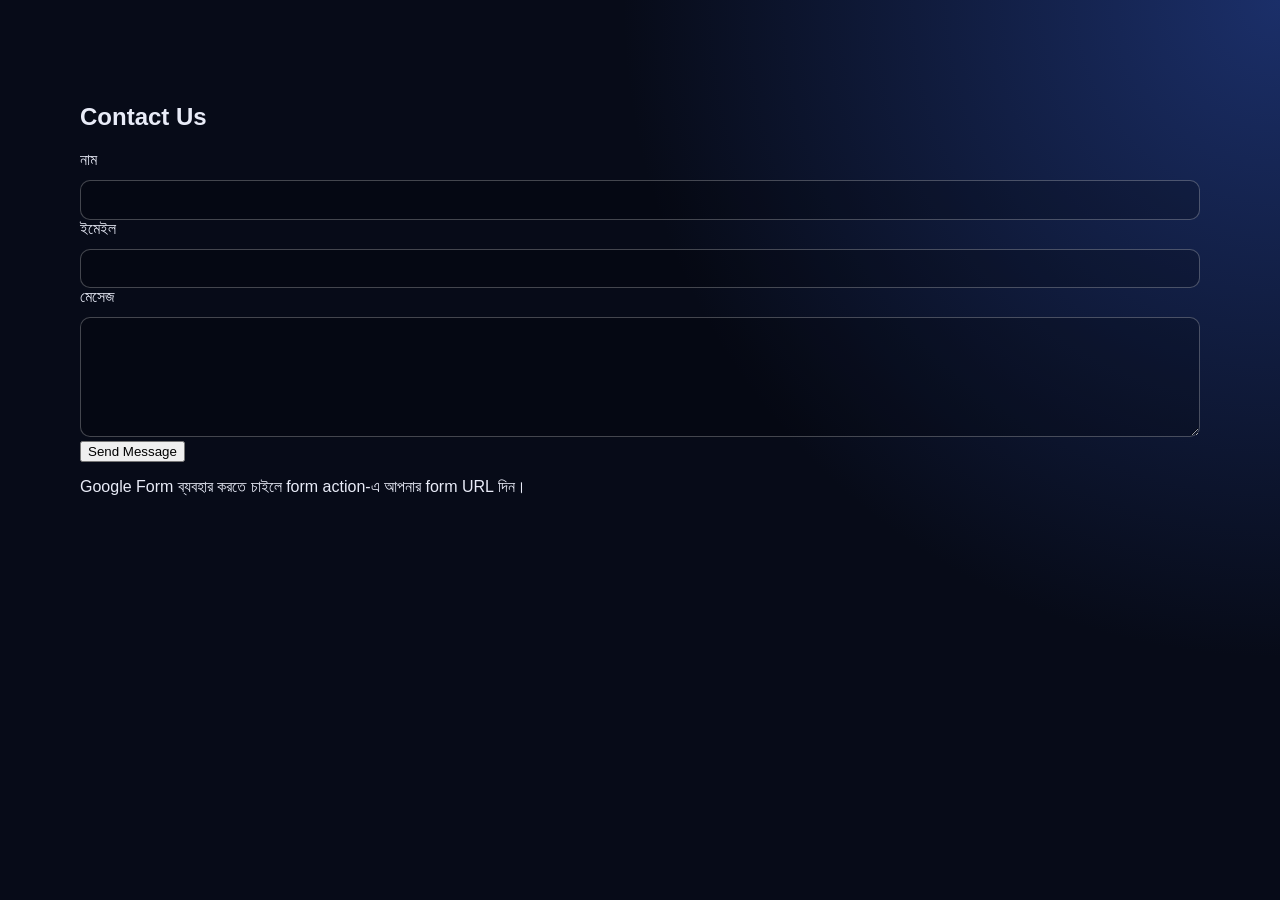
<file: pages/contact.html>
<!DOCTYPE html>
<html lang="bn">
  <head>
    <meta charset="UTF-8" />
    <meta name="viewport" content="width=device-width, initial-scale=1.0" />
    <title>Contact | Elite Sports Club</title>
    <link rel="stylesheet" href="../assets/css/style.css" />
  </head>
  <body>
    <!-- কন্টাক্ট ফর্ম: JS validation + Netlify compatible attributes -->
    <main class="container section">
      <h2>Contact Us</h2>
      <form
        id="contactForm"
        class="card"
        name="contact"
        method="POST"
        data-netlify="true"
      >
        <input type="hidden" name="form-name" value="contact" />
        <div class="field"><label>নাম</label><input id="name" name="name" type="text" required /></div>
        <div class="field"><label>ইমেইল</label><input id="email" name="email" type="email" required /></div>
        <div class="field"><label>মেসেজ</label><textarea id="message" name="message" required></textarea></div>
        <button type="submit" class="btn">Send Message</button>
        <p id="contactMsg"></p>
      </form>
      <p class="note">Google Form ব্যবহার করতে চাইলে form action-এ আপনার form URL দিন।</p>
    </main>
    <script src="../assets/js/script.js"></script>
  </body>
</html>
</file>
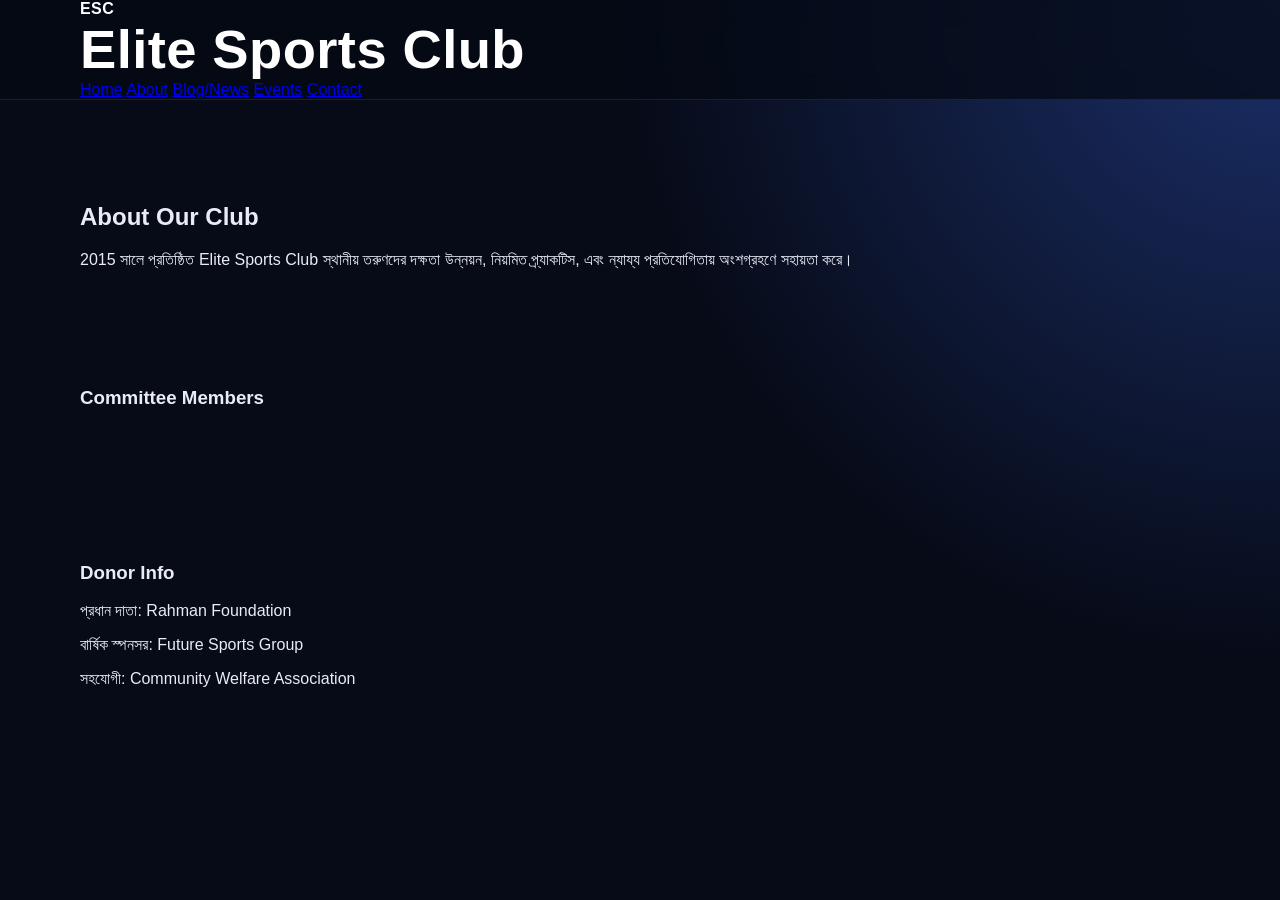
<file: pages/about/about.html>
<!DOCTYPE html>
<html lang="bn">
  <head>
    <meta charset="UTF-8" />
    <meta name="viewport" content="width=device-width, initial-scale=1.0" />
    <title>About | Elite Sports Club</title>
    <link rel="stylesheet" href="../../assets/css/style.css" />
  </head>
  <body>
    <!-- সম্পর্কে পেইজ: ক্লাবের ইতিহাস, ভিশন, মিশন -->
    <header class="site-header glass">
      <div class="container header-wrap">
        <a class="brand" href="../../index.html"><div class="logo">ESC</div><h1>Elite Sports Club</h1></a>
        <nav class="nav-links show">
          <a href="../../index.html">Home</a>
          <a class="active" href="about.html">About</a>
          <a href="../blogs/blogs.html">Blog/News</a>
          <a href="../events/events.html">Events</a>
          <a href="../contact.html">Contact</a>
        </nav>
      </div>
    </header>

    <main class="container section">
      <h2>About Our Club</h2>
      <p>
        2015 সালে প্রতিষ্ঠিত Elite Sports Club স্থানীয় তরুণদের দক্ষতা উন্নয়ন,
        নিয়মিত প্র্যাকটিস, এবং ন্যায্য প্রতিযোগিতায় অংশগ্রহণে সহায়তা করে।
      </p>

      <!-- সাবমেনু: কমিটি সদস্য তথ্য -->
      <section class="section">
        <div class="section-title-row"><h3>Committee Members</h3></div>
        <div id="memberList" class="card-grid"></div>
      </section>

      <!-- সাবমেনু: দাতা তথ্য -->
      <section class="section">
        <div class="section-title-row"><h3>Donor Info</h3></div>
        <div class="card">
          <p>প্রধান দাতা: Rahman Foundation</p>
          <p>বার্ষিক স্পনসর: Future Sports Group</p>
          <p>সহযোগী: Community Welfare Association</p>
        </div>
      </section>
    </main>

    <script src="../../assets/js/script.js"></script>
  </body>
</html>
</file>
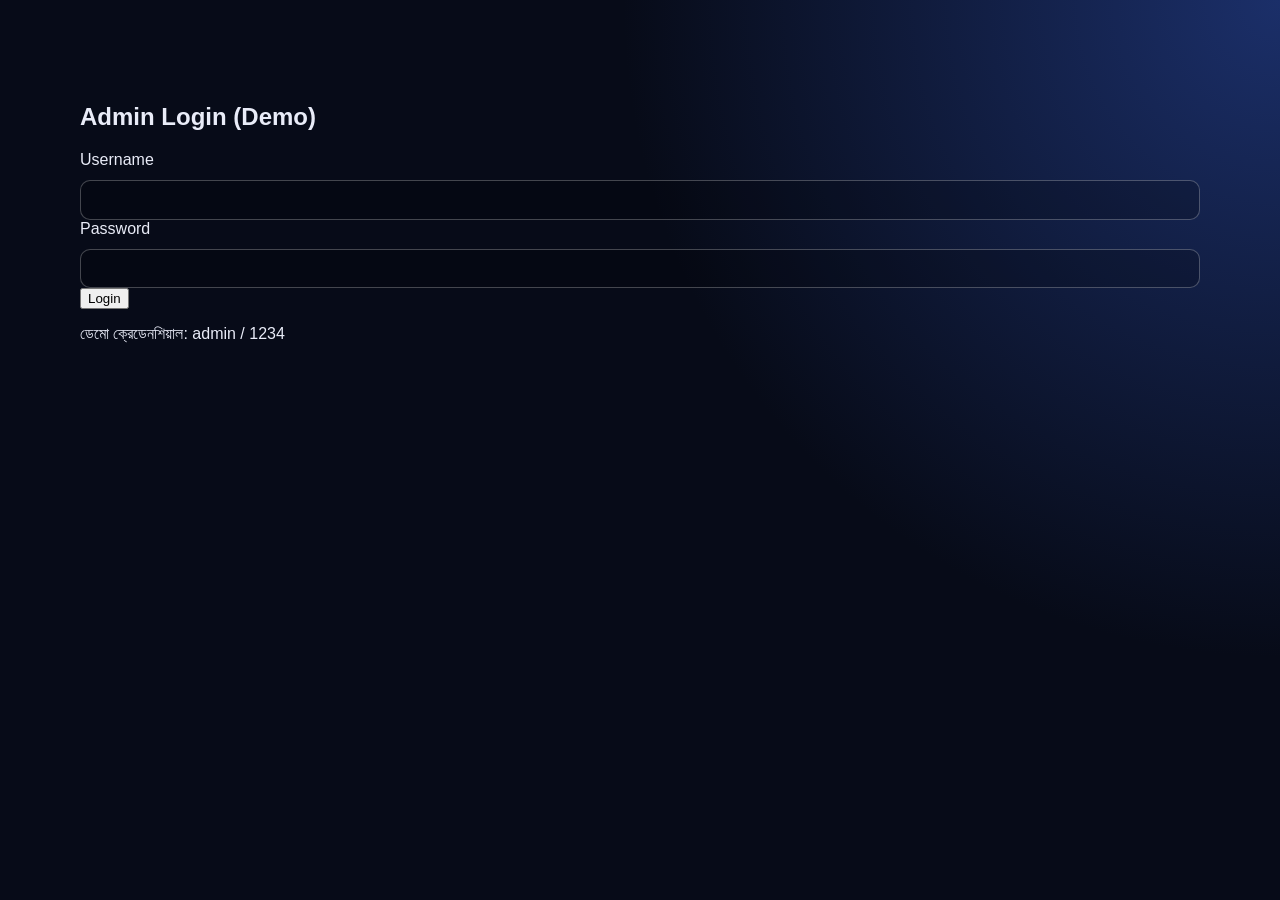
<file: pages/admin/dashboard.html>
<!DOCTYPE html>
<html lang="bn">
  <head>
    <meta charset="UTF-8" />
    <meta name="viewport" content="width=device-width, initial-scale=1.0" />
    <title>Admin Dashboard</title>
    <link rel="stylesheet" href="../../assets/css/style.css" />
  </head>
  <body>
    <!-- অ্যাডমিন ড্যাশবোর্ড: ব্লগ, টুর্নামেন্ট, কমিটি ডাটা ম্যানেজ -->
    <main class="container section">
      <div class="section-title-row">
        <h2>Dashboard</h2>
        <button class="btn danger" id="logoutBtn">Logout</button>
      </div>

      <section class="card section">
        <h3>Add Blog</h3>
        <form id="blogAdminForm" class="admin-grid">
          <input id="blogTitle" placeholder="Title" required />
          <input id="blogDate" type="date" required />
          <input id="blogSummary" placeholder="Summary" required />
          <input id="blogFile" placeholder="HTML file path e.g. pages/blogs/post-3.html" required />
          <button class="btn" type="submit">Save Blog</button>
        </form>
      </section>

      <section class="card section">
        <h3>Add Tournament</h3>
        <form id="eventAdminForm" class="admin-grid">
          <input id="eventName" placeholder="Tournament Name" required />
          <input id="eventSport" placeholder="Sport" required />
          <input id="eventDate" type="date" required />
          <input id="eventTeams" placeholder="Teams e.g. Team A vs Team B" required />
          <input id="eventWinner" placeholder="Winner" />
          <button class="btn" type="submit">Save Tournament</button>
        </form>
      </section>

      <section class="card section">
        <h3>Add Committee Member</h3>
        <form id="memberAdminForm" class="admin-grid">
          <input id="memberName" placeholder="Name" required />
          <input id="memberRole" placeholder="Role" required />
          <input id="memberContact" placeholder="Contact" required />
          <input id="memberPhoto" placeholder="Photo URL" required />
          <button class="btn" type="submit">Save Member</button>
        </form>
      </section>

      <p class="note">ডেমো ভার্সন localStorage-এ data সংরক্ষণ করে। Production-এ Serverless Function/API ব্যবহার করুন।</p>
    </main>
    <script src="../../assets/js/admin.js"></script>
  </body>
</html>
</file>
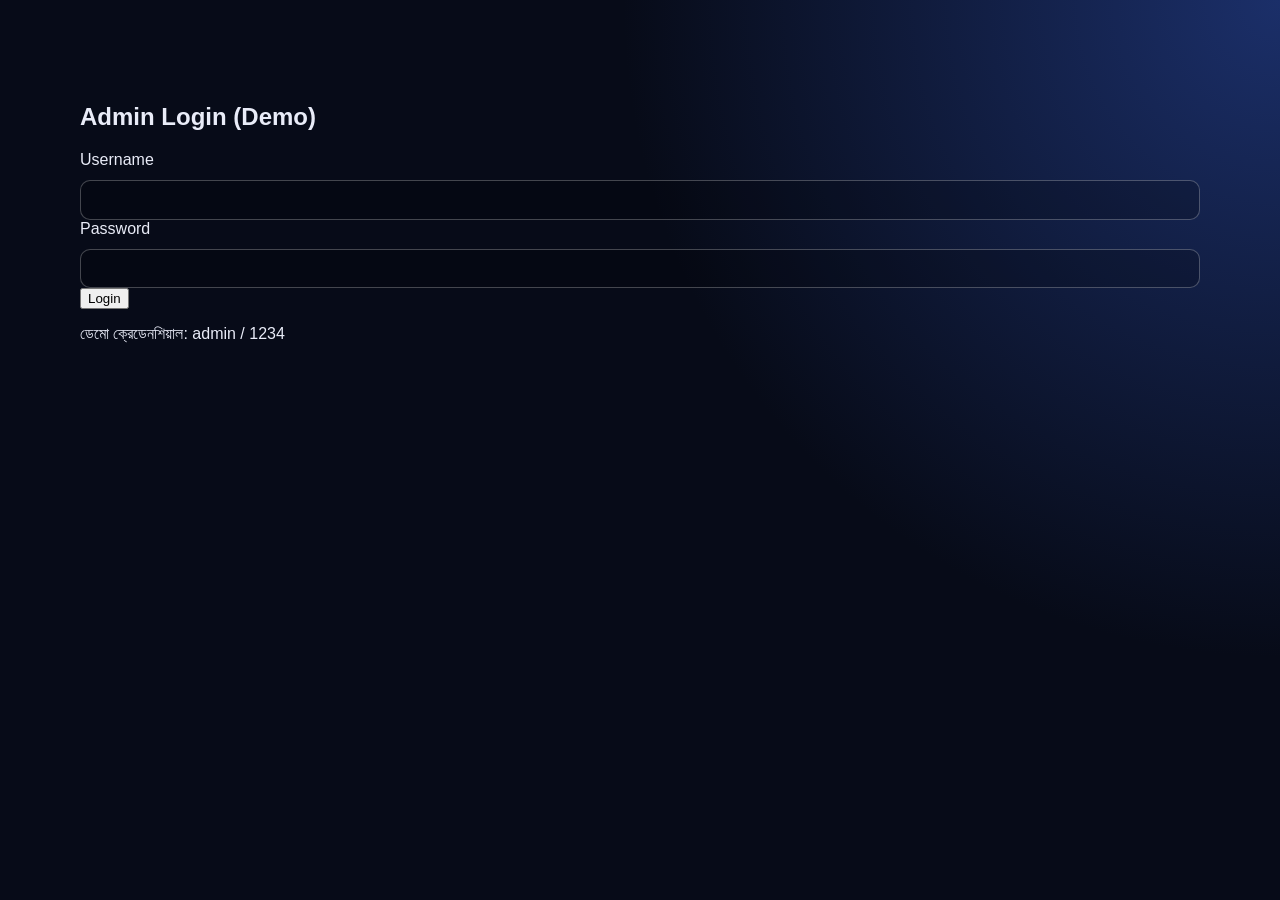
<file: pages/admin/login.html>
<!DOCTYPE html>
<html lang="bn">
  <head>
    <meta charset="UTF-8" />
    <meta name="viewport" content="width=device-width, initial-scale=1.0" />
    <title>Admin Login</title>
    <link rel="stylesheet" href="../../assets/css/style.css" />
  </head>
  <body>
    <!-- ডেমো অ্যাডমিন লগইন: localStorage token সেট করে -->
    <main class="container section">
      <h2>Admin Login (Demo)</h2>
      <form id="loginForm" class="card">
        <div class="field"><label>Username</label><input id="adminUser" required /></div>
        <div class="field"><label>Password</label><input id="adminPass" type="password" required /></div>
        <button class="btn" type="submit">Login</button>
        <p class="note">ডেমো ক্রেডেনশিয়াল: admin / 1234</p>
        <p id="loginMsg"></p>
      </form>
    </main>
    <script src="../../assets/js/admin.js"></script>
  </body>
</html>
</file>
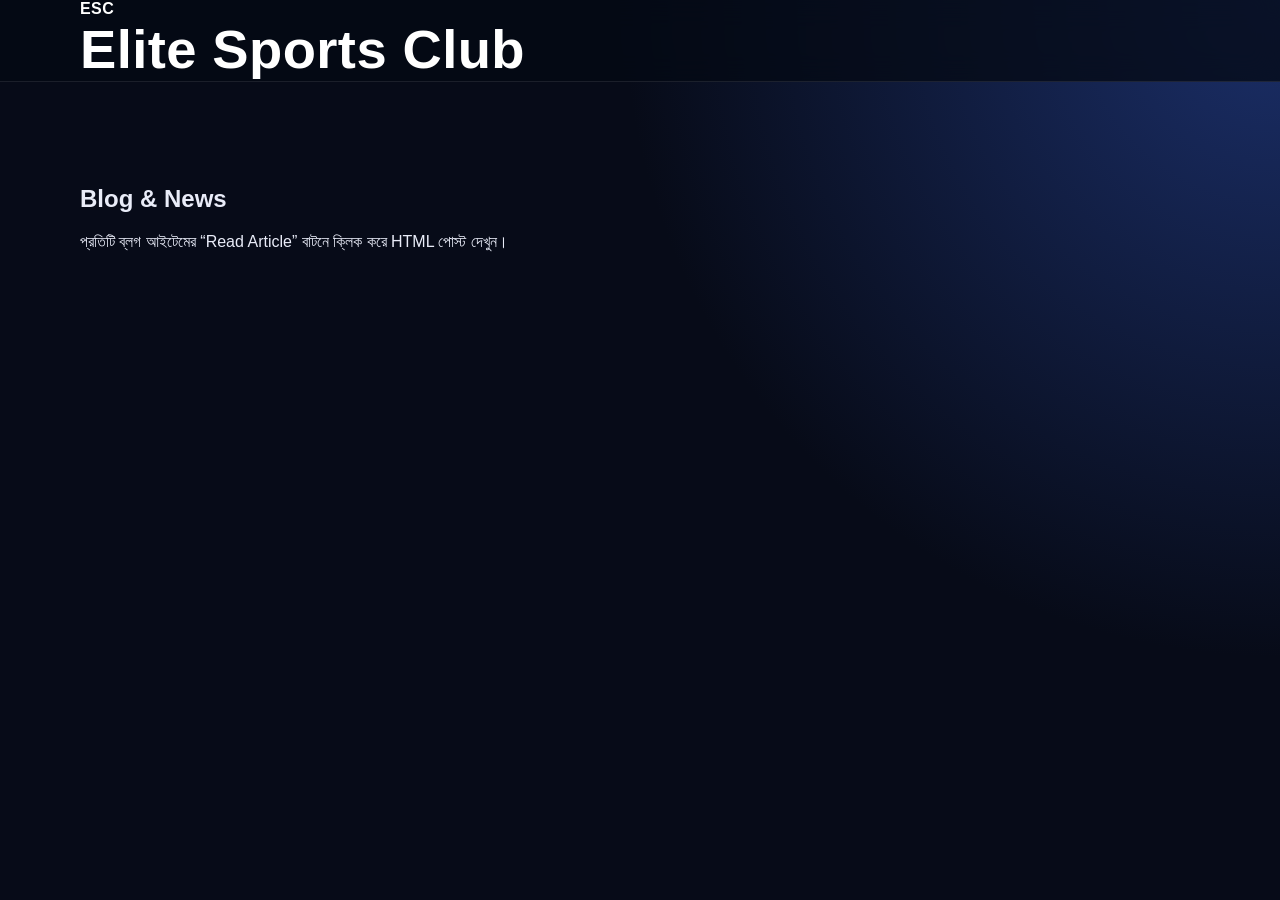
<file: pages/blogs/blogs.html>
<!DOCTYPE html>
<html lang="bn">
  <head>
    <meta charset="UTF-8" />
    <meta name="viewport" content="width=device-width, initial-scale=1.0" />
    <title>Blog/News | Elite Sports Club</title>
    <link rel="stylesheet" href="../../assets/css/style.css" />
  </head>
  <body>
    <!-- ব্লগ লিস্ট পেইজ: JSON থেকে সব ব্লগ দেখানো হবে -->
    <header class="site-header glass">
      <div class="container header-wrap">
        <a class="brand" href="../../index.html"><div class="logo">ESC</div><h1>Elite Sports Club</h1></a>
      </div>
    </header>
    <main class="container section">
      <h2>Blog & News</h2>
      <p>প্রতিটি ব্লগ আইটেমের “Read Article” বাটনে ক্লিক করে HTML পোস্ট দেখুন।</p>
      <div id="blogList" class="card-grid"></div>
    </main>
    <script src="../../assets/js/script.js"></script>
  </body>
</html>
</file>
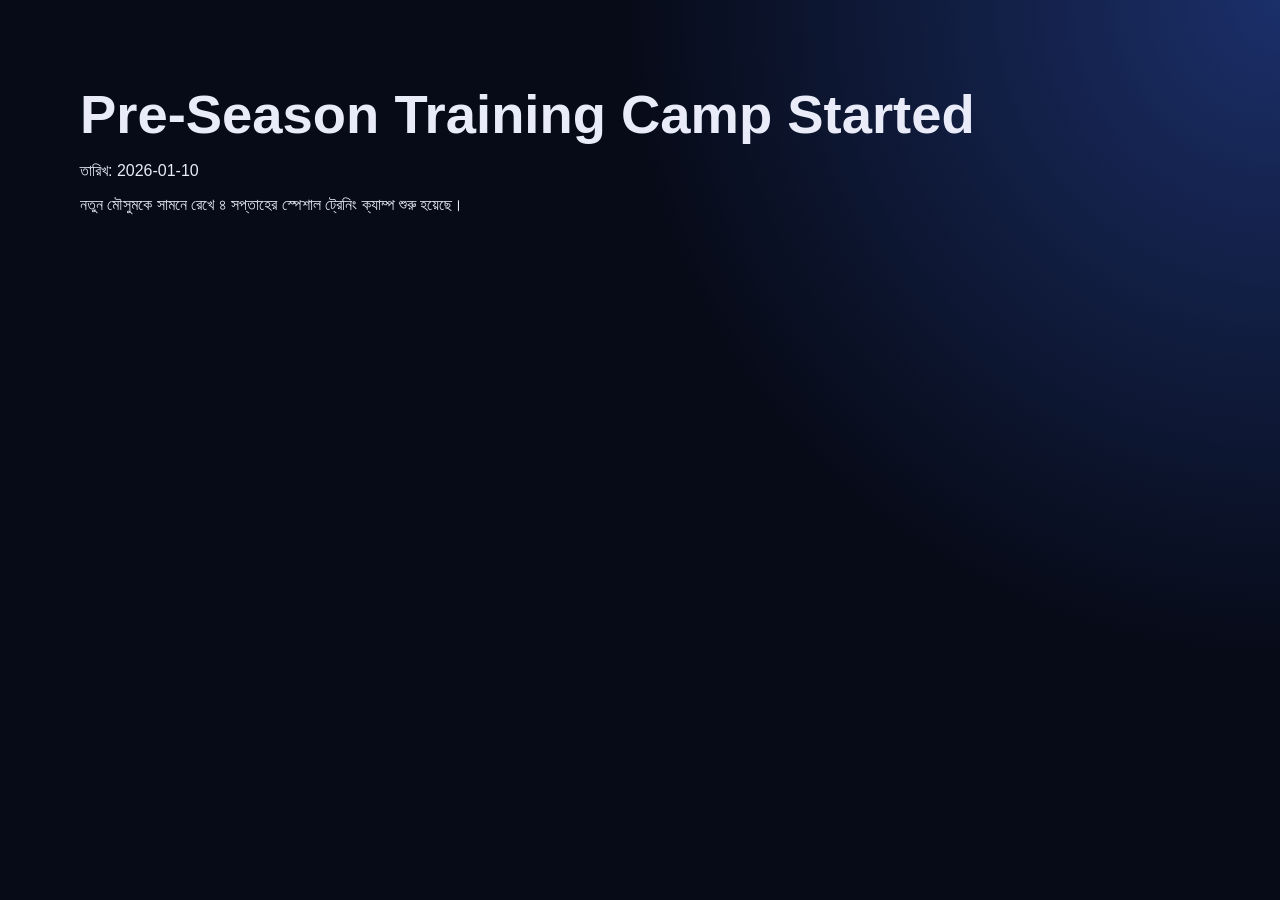
<file: pages/blogs/post-1.html>
<!DOCTYPE html>
<html lang="bn">
  <head><meta charset="UTF-8" /><meta name="viewport" content="width=device-width, initial-scale=1.0" /><title>Pre-Season Camp</title><link rel="stylesheet" href="../../assets/css/style.css" /></head>
  <body>
    <!-- স্যাম্পল ব্লগ পোস্ট HTML -->
    <article class="container section card">
      <h1>Pre-Season Training Camp Started</h1>
      <p>তারিখ: 2026-01-10</p>
      <p>নতুন মৌসুমকে সামনে রেখে ৪ সপ্তাহের স্পেশাল ট্রেনিং ক্যাম্প শুরু হয়েছে।</p>
    </article>
  </body>
</html>
</file>
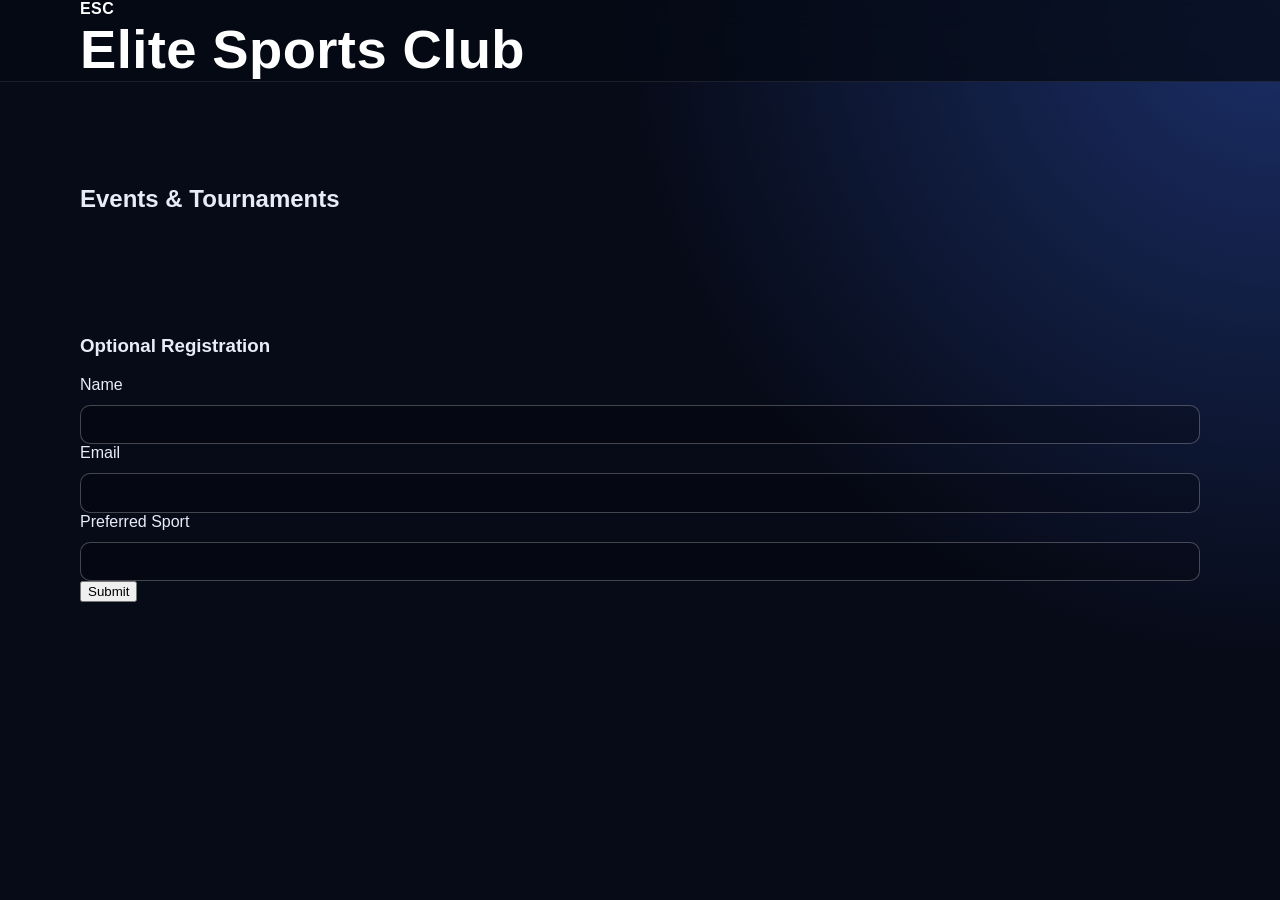
<file: pages/events/events.html>
<!DOCTYPE html>
<html lang="bn">
  <head>
    <meta charset="UTF-8" />
    <meta name="viewport" content="width=device-width, initial-scale=1.0" />
    <title>Events/Tournaments | Elite Sports Club</title>
    <link rel="stylesheet" href="../../assets/css/style.css" />
  </head>
  <body>
    <!-- ইভেন্ট পেইজ: ভবিষ্যতে টুর্নামেন্ট যোগ করা যাবে -->
    <header class="site-header glass">
      <div class="container header-wrap">
        <a class="brand" href="../../index.html"><div class="logo">ESC</div><h1>Elite Sports Club</h1></a>
      </div>
    </header>

    <main class="container section">
      <h2>Events & Tournaments</h2>
      <div id="eventList" class="card-grid"></div>

      <!-- Optional Registration Form -->
      <section class="section card">
        <h3>Optional Registration</h3>
        <form id="eventRegisterForm">
          <div class="field"><label>Name</label><input type="text" required /></div>
          <div class="field"><label>Email</label><input type="email" required /></div>
          <div class="field"><label>Preferred Sport</label><input type="text" required /></div>
          <button class="btn" type="submit">Submit</button>
        </form>
      </section>
    </main>

    <script src="../../assets/js/script.js"></script>
  </body>
</html>
</file>
<file: assets/css/style.css>
:root {
  --bg: #070b18;
  --surface: rgba(15, 24, 48, 0.75);
  --surface-strong: #101a33;
  --text: #e9ecf8;
  --muted: #b8c0dc;
  --primary: #6d7dff;
  --accent: #2cd4c4;
  --shadow: 0 20px 50px rgba(0, 0, 0, 0.28);
}

* {
  box-sizing: border-box;
}

html {
  scroll-behavior: smooth;
}

body {
  margin: 0;
  font-family: "Inter", sans-serif;
  color: var(--text);
  background: radial-gradient(circle at top right, #1b2f69 0%, transparent 42%), var(--bg);
  min-height: 100vh;
  overflow-x: hidden;
}

.bg-glow {
  position: fixed;
  border-radius: 50%;
  filter: blur(90px);
  z-index: -1;
  pointer-events: none;
  animation: float 10s infinite ease-in-out;
}
.bg-glow-1 {
  width: 250px;
  height: 250px;
  background: #3f5cff;
  top: 10%;
  left: -60px;
}
.bg-glow-2 {
  width: 300px;
  height: 300px;
  background: #16c9a6;
  right: -80px;
  bottom: 5%;
  animation-delay: 1.5s;
}

.container {
  width: min(1120px, 92%);
  margin: 0 auto;
}

.section {
  padding: 5.2rem 0 2rem;
}

.site-header {
  position: sticky;
  top: 0;
  z-index: 20;
  backdrop-filter: blur(14px);
  border-bottom: 1px solid rgba(255, 255, 255, 0.09);
  background: rgba(5, 10, 20, 0.76);
}

.nav-wrap {
  padding: 0.9rem 0;
  display: flex;
  align-items: center;
  justify-content: space-between;
}

.brand {
  color: #fff;
  text-decoration: none;
  font-weight: 700;
  letter-spacing: 0.4px;
}

.main-nav a {
  color: var(--muted);
  text-decoration: none;
  margin-left: 1rem;
  padding: 0.5rem 0.9rem;
  border-radius: 999px;
  transition: all 0.25s ease;
}

.main-nav a:hover {
  background: rgba(109, 125, 255, 0.22);
  color: #fff;
}

.menu-btn {
  display: none;
  border: 1px solid rgba(255, 255, 255, 0.35);
  color: #fff;
  padding: 0.45rem 0.6rem;
  border-radius: 10px;
  background: transparent;
}

.hero-grid {
  display: grid;
  gap: 2rem;
  align-items: center;
  grid-template-columns: 1.3fr 1fr;
}

.eyebrow {
  color: var(--accent);
  font-weight: 700;
  margin-bottom: 0.3rem;
}

h1 {
  margin: 0;
  font-size: clamp(2rem, 5vw, 3.4rem);
}

.intro {
  color: var(--muted);
  max-width: 55ch;
  line-height: 1.7;
}

.typing-wrap {
  font-size: 1.1rem;
  min-height: 1.6rem;
}

.typing-text {
  color: #d5dcff;
  font-weight: 600;
}

.cursor {
  color: var(--accent);
  animation: blink 0.9s infinite;
}

.profile-card {
  background: var(--surface);
  border: 1px solid rgba(255, 255, 255, 0.12);
  border-radius: 24px;
  overflow: hidden;
  box-shadow: var(--shadow);
}

.profile-card img {
  width: 100%;
  height: 320px;
  object-fit: cover;
}

.profile-card div {
  padding: 1rem 1.1rem 1.35rem;
}

.profile-card p {
  margin: 0;
  color: var(--muted);
}

.btn-primary,
.btn-ghost {
  display: inline-block;
  text-decoration: none;
  border: none;
  font-weight: 600;
  border-radius: 12px;
  padding: 0.7rem 1.1rem;
  transition: transform 0.25s ease, filter 0.25s ease;
}

.btn-primary {
  color: #fff;
  background: linear-gradient(120deg, var(--primary), #9e6dff);
}

.btn-ghost {
  color: #fff;
  border: 1px solid rgba(255, 255, 255, 0.32);
}

.btn-primary:hover,
.btn-ghost:hover {
  transform: translateY(-3px);
  filter: brightness(1.1);
}

.section-title {
  font-size: clamp(1.55rem, 3.2vw, 2.2rem);
}

.skills-grid,
.project-grid {
  display: grid;
  gap: 1rem;
  grid-template-columns: repeat(auto-fit, minmax(220px, 1fr));
}

.skill-card,
.project-card,
.contact-form,
.timeline-card {
  background: var(--surface);
  border: 1px solid rgba(255, 255, 255, 0.1);
  border-radius: 16px;
  padding: 1rem;
  box-shadow: var(--shadow);
  position: relative;
}

.skill-card:hover,
.project-card:hover {
  transform: translateY(-5px) scale(1.01);
}

.skill-card::after {
  content: attr(data-tooltip);
  position: absolute;
  left: 1rem;
  right: 1rem;
  top: -38px;
  font-size: 0.8rem;
  padding: 0.35rem 0.55rem;
  background: #202d53;
  border-radius: 7px;
  opacity: 0;
  transform: translateY(4px);
  transition: 0.2s ease;
  pointer-events: none;
}

.skill-card:hover::after {
  opacity: 1;
  transform: translateY(0);
}

.skill-head {
  display: flex;
  justify-content: space-between;
  align-items: center;
  gap: 1rem;
}

.progress {
  height: 8px;
  border-radius: 999px;
  background: rgba(255, 255, 255, 0.12);
  overflow: hidden;
}

.progress span {
  display: block;
  height: 100%;
  width: 0;
  background: linear-gradient(120deg, var(--accent), var(--primary));
  transition: width 1.2s ease;
}

.timeline {
  border-left: 2px dashed rgba(255, 255, 255, 0.25);
  margin-left: 0.55rem;
  padding-left: 1.25rem;
}

.timeline-card {
  margin-bottom: 1rem;
}

.timeline-dot {
  width: 14px;
  height: 14px;
  border-radius: 50%;
  background: var(--accent);
  position: absolute;
  left: -1.85rem;
  top: 1.2rem;
}

.project-card .meta {
  color: var(--muted);
}

.contact-grid {
  display: grid;
  gap: 1rem;
  grid-template-columns: repeat(auto-fit, minmax(280px, 1fr));
}

label {
  display: grid;
  gap: 0.35rem;
  margin-bottom: 0.7rem;
}

input,
textarea {
  width: 100%;
  color: #fff;
  border-radius: 10px;
  border: 1px solid rgba(255, 255, 255, 0.25);
  background: rgba(0, 0, 0, 0.2);
  padding: 0.7rem;
  transition: border-color 0.25s ease, transform 0.2s ease;
}

input:focus,
textarea:focus {
  outline: none;
  border-color: var(--accent);
  transform: translateY(-2px);
}

textarea {
  min-height: 120px;
  resize: vertical;
}

iframe {
  width: 100%;
  min-height: 320px;
  border: 0;
  border-radius: 16px;
  box-shadow: var(--shadow);
}

.form-msg {
  min-height: 1.1rem;
  color: var(--accent);
}

.site-footer {
  border-top: 1px solid rgba(255, 255, 255, 0.1);
  margin-top: 2.5rem;
}

.footer-wrap {
  display: flex;
  justify-content: space-between;
  gap: 1rem;
  flex-wrap: wrap;
  color: var(--muted);
}

@keyframes blink {
  50% {
    opacity: 0;
  }
}

@keyframes float {
  50% {
    transform: translateY(-20px);
  }
}

@media (max-width: 860px) {
  .menu-btn {
    display: block;
  }

  .main-nav {
    display: none;
    position: absolute;
    right: 4%;
    top: 62px;
    background: #131f3c;
    border: 1px solid rgba(255, 255, 255, 0.15);
    border-radius: 12px;
    padding: 0.6rem;
  }

  .main-nav.open {
    display: grid;
  }

  .main-nav a {
    margin: 0;
  }

  .hero-grid {
    grid-template-columns: 1fr;
  }
}
</file>
